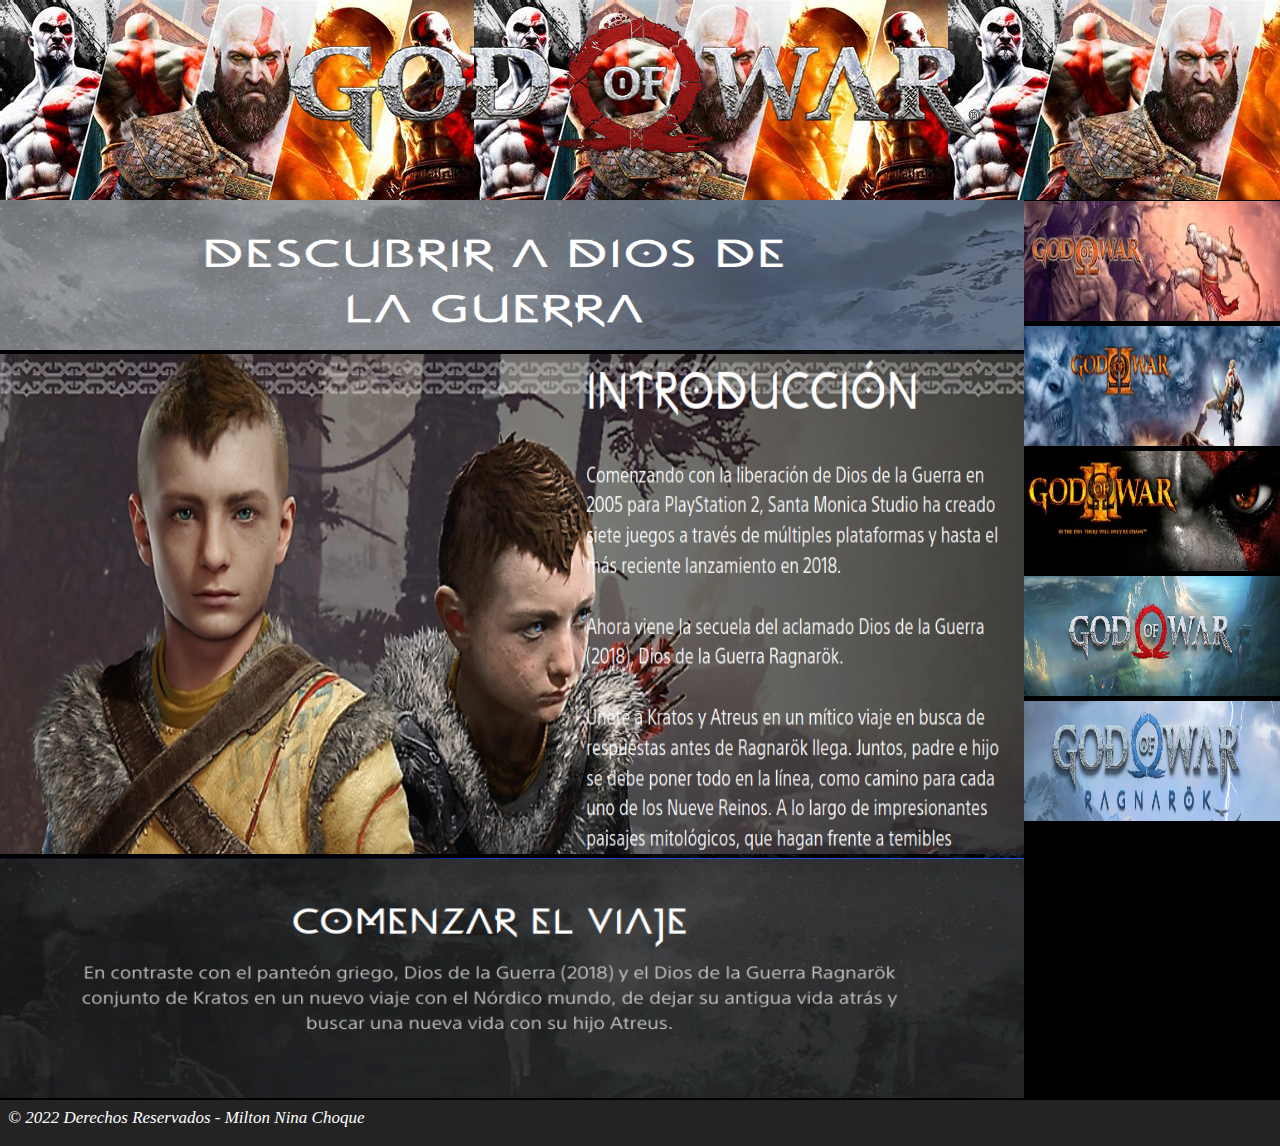
<file: index.html>
<!DOCTYPE html>
<html lang="es">
<head>
    <meta charset="UTF-8">
    <meta http-equiv="X-UA-Compatible" content="IE=edge">
    <meta name="viewport" content="width=device-width, initial-scale=1.0">
    <title>Milton Nina Choque</title>
    <link rel="stylesheet" href="css/a.css">
</head>
<body>
    <header>
        <img src="img/a.png">
    </header>
    <aside>
        <a href="pg/a.html"><img src="img/1.png" id="a"></a>
        <a href="pg/b.html"><img src="img/2.png" id="a"></a>
        <a href="pg/c.html"><img src="img/3.png" id="a"></a>
        <a href="pg/d.html"><img src="img/6.png" id="a"></a>
        <a href="pg/e.html"><img src="img/7.png" id="a"></a>
    </aside>
    <section>
        <img src="img/ca.png" id="b">
        <img src="img/i.png" id="c">
        <img src="img/pie.png" id="d">
    </section>
    <footer>
        <p>© 2022 Derechos Reservados - Milton Nina Choque</p>
    </footer>
</body>
</html>
</file>
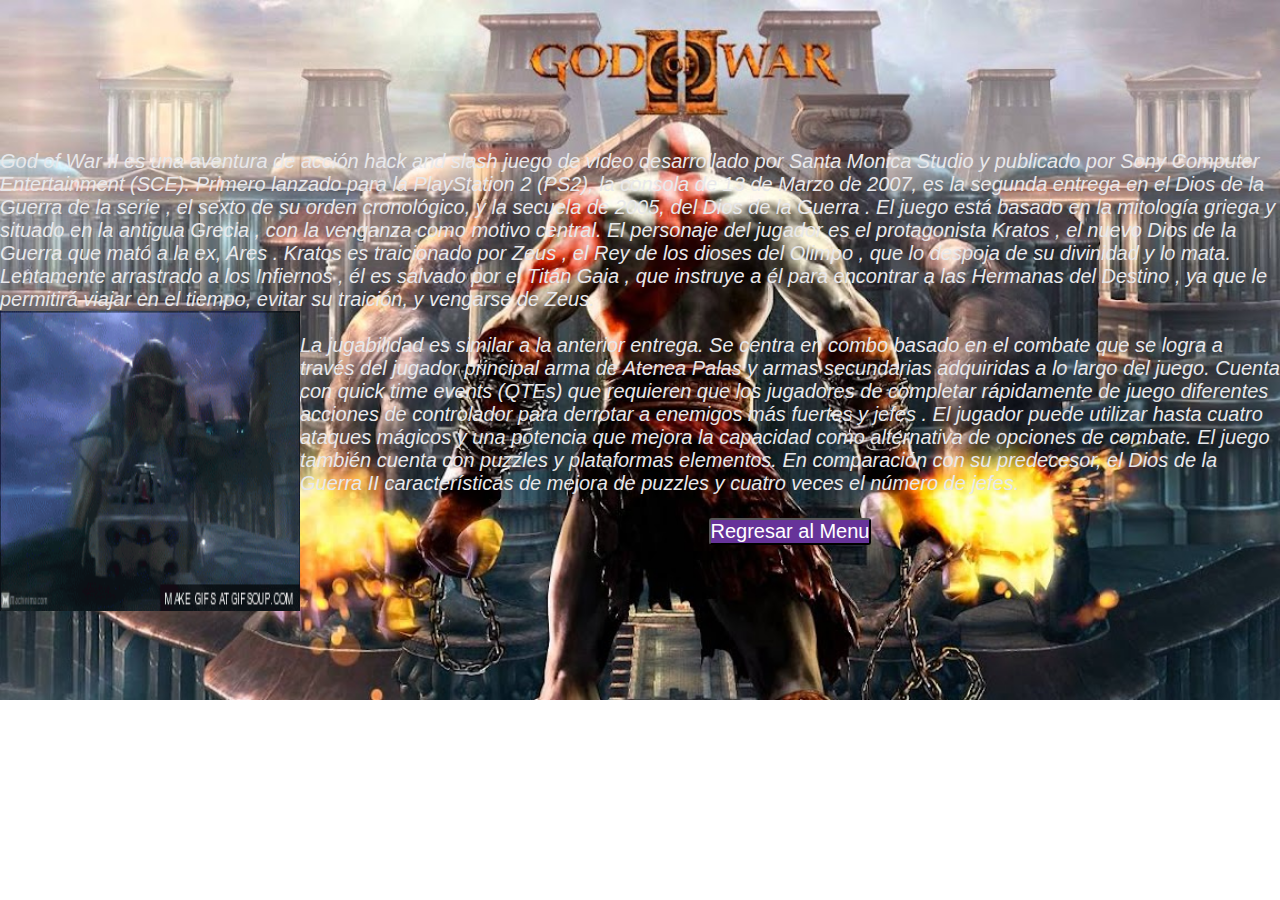
<file: pg/b.html>
<!DOCTYPE html>
<html lang="es">
<head>
    <meta charset="UTF-8">
    <meta http-equiv="X-UA-Compatible" content="IE=edge">
    <meta name="viewport" content="width=device-width, initial-scale=1.0">
    <link rel="stylesheet" href="../css/g2.css">
</head>
<body>
    <nav>
        <div></div>
        <p>
            God of War II es una aventura de acción hack and slash juego de video desarrollado por Santa Monica Studio y publicado por Sony Computer Entertainment (SCE). Primero lanzado para la PlayStation 2 (PS2), la consola de 13 de Marzo de 2007, es la segunda entrega en el Dios de la Guerra de la serie , el sexto de su orden cronológico, y la secuela de 2005, del Dios de la Guerra . El juego está basado en la mitología griega y situado en la antigua Grecia , con la venganza como motivo central. El personaje del jugador es el protagonista Kratos , el nuevo Dios de la Guerra que mató a la ex, Ares . Kratos es traicionado por Zeus , el Rey de los dioses del Olimpo , que lo despoja de su divinidad y lo mata. Lentamente arrastrado a los Infiernos , él es salvado por el Titán Gaia , que instruye a él para encontrar a las Hermanas del Destino , ya que le permitirá viajar en el tiempo, evitar su traición, y vengarse de Zeus. 
        </p>
        <img src="../img/g2.gif" id="i"><br>
        <p>
            La jugabilidad es similar a la anterior entrega. Se centra en combo basado en el combate que se logra a través del jugador principal arma de Atenea Palas y armas secundarias adquiridas a lo largo del juego. Cuenta con quick time events (QTEs) que requieren que los jugadores de completar rápidamente de juego diferentes acciones de controlador para derrotar a enemigos más fuertes y jefes . El jugador puede utilizar hasta cuatro ataques mágicos y una potencia que mejora la capacidad como alternativa de opciones de combate. El juego también cuenta con puzzles y plataformas elementos. En comparación con su predecesor, el Dios de la Guerra II características de mejora de puzzles y cuatro veces el número de jefes. 
        </p><br>
        <center><a href="../index.html"><input type="submit" value="Regresar al Menu"></a></center>

    </nav>
</body>
</html>
</file>
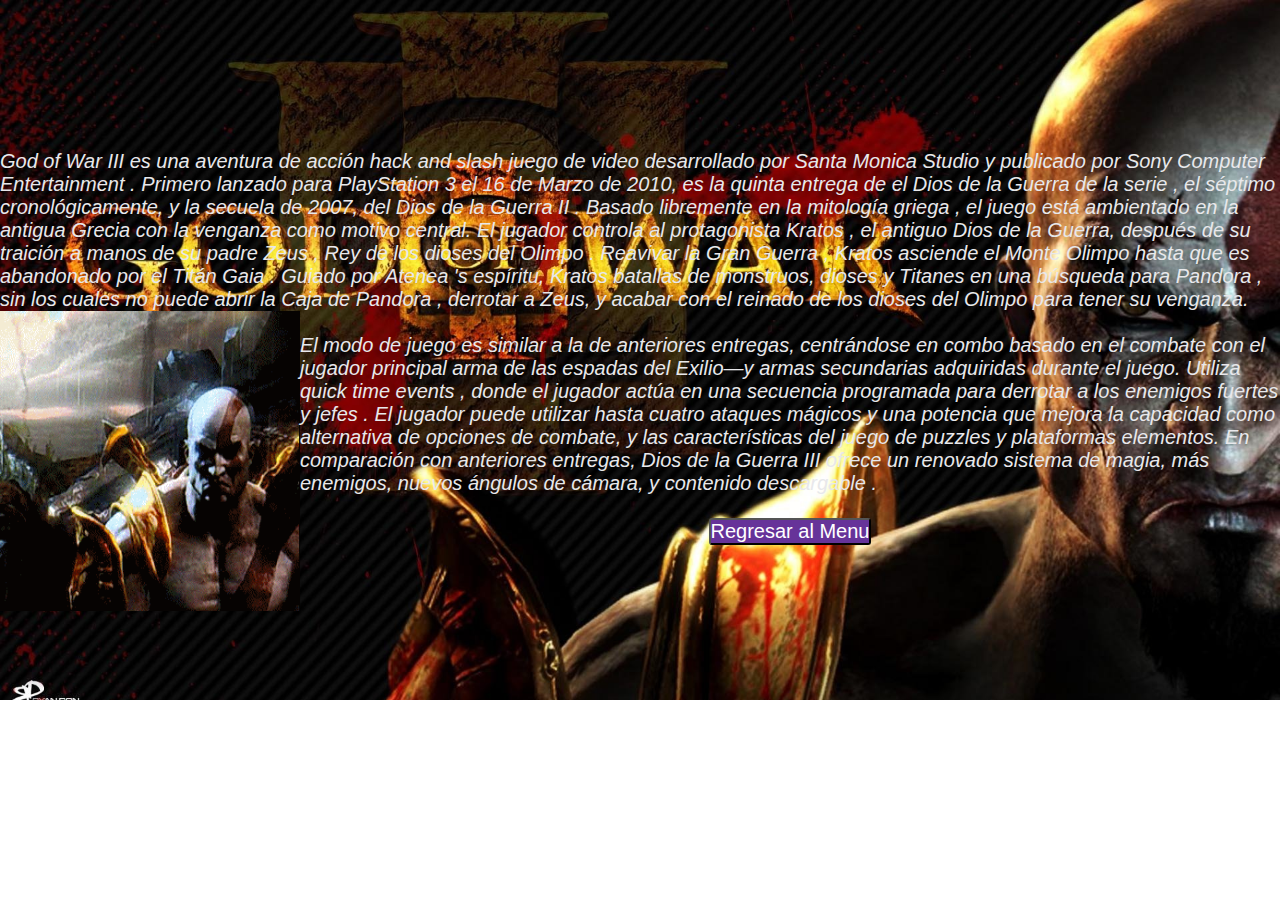
<file: pg/c.html>
<!DOCTYPE html>
<html lang="es">
<head>
    <meta charset="UTF-8">
    <meta http-equiv="X-UA-Compatible" content="IE=edge">
    <meta name="viewport" content="width=device-width, initial-scale=1.0">
    <link rel="stylesheet" href="../pg/g3.css">
</head>
<body>
    <nav>
        <div></div>
        <p>
            God of War III es una aventura de acción hack and slash juego de video desarrollado por Santa Monica Studio y publicado por Sony Computer Entertainment . Primero lanzado para PlayStation 3 el 16 de Marzo de 2010, es la quinta entrega de el Dios de la Guerra de la serie , el séptimo cronológicamente, y la secuela de 2007, del Dios de la Guerra II . Basado libremente en la mitología griega , el juego está ambientado en la antigua Grecia con la venganza como motivo central. El jugador controla al protagonista Kratos , el antiguo Dios de la Guerra, después de su traición a manos de su padre Zeus , Rey de los dioses del Olimpo . Reavivar la Gran Guerra , Kratos asciende el Monte Olimpo hasta que es abandonado por el Titán Gaia . Guiado por Atenea 's espíritu, Kratos batallas de monstruos, dioses y Titanes en una búsqueda para Pandora , sin los cuales no puede abrir la Caja de Pandora , derrotar a Zeus, y acabar con el reinado de los dioses del Olimpo para tener su venganza. 
        </p>
        <img src="../img/g3.gif" id="i"><br>
        <p>
            El modo de juego es similar a la de anteriores entregas, centrándose en combo basado en el combate con el jugador principal arma de las espadas del Exilio—y armas secundarias adquiridas durante el juego. Utiliza quick time events , donde el jugador actúa en una secuencia programada para derrotar a los enemigos fuertes y jefes . El jugador puede utilizar hasta cuatro ataques mágicos y una potencia que mejora la capacidad como alternativa de opciones de combate, y las características del juego de puzzles y plataformas elementos. En comparación con anteriores entregas, Dios de la Guerra III ofrece un renovado sistema de magia, más enemigos, nuevos ángulos de cámara, y contenido descargable .
        </p><br>
        <center><a href="../index.html"><input type="submit" value="Regresar al Menu"></a></center>

    </nav>
</body>
</html>
</file>
<file: css/a.css>
*{
    margin: 0;
} 
header{
    height: 200px;
    width: 100%;
    text-align: center;
    background-image: url(../img/a.jpeg);
}
aside{
    height: 900px;
    width: 20%;
    background-color: black;
    float: right;
}
#a{
    margin-top: 1px;
    padding: 0;
    width: 100%;
    height: 120px;
    transition: 1s;
    cursor: pointer;
}
#a:hover{
    transform: scale(1.2);
}
section{
    height: 900px;
    width: 80%;
    background-image: url(../img/pp.jpeg);
    float: left;
    background-repeat: no-repeat;
    background-size: cover;
}
#b{
    padding: 0;
    width: 100%;
    height: 150px;
}
#c{
    width: 100%;
    height: 500px;
}
#d{
    width: 100%;
    height: 240px;
}
#r{
    color: white;
    font-family: Verdana;
    font-size: 15px;
    padding: 10px;
    text-align: left;
}
footer{
    padding: 8px;;
    height: 30px;
    width: 99%;
    font-style: italic;
    font-size: 17px;
    color: white;
    background-color:rgb(36, 35, 35);
    float: left;
}
</file>
<file: css/g2.css>
*{
    margin: 0;
    padding: 0;
}
nav{
    background-image: url(../img/gg2.jpg);
    background-repeat: no-repeat;
    background-size: cover;
    color: rgb(232, 232, 235);
    font-style: italic;
    font-size: 20px;
    font-family: arial;
    width: 100%;
    height: 700px;
}
div{
    height: 150px;
    width: 100%;
}
#i{
    height: 300px;
    width: 300px;
    float: left;
}
input{
    border-radius: 3px;
    background-color: rebeccapurple;
    color: white;
    border: 1;
    font-size: 20px;
    cursor: pointer;
}
</file>
<file: pg/g3.css>
*{
    margin: 0;
    padding: 0;
}
nav{
    background-image: url(../img/gg3.jpg);
    background-repeat: no-repeat;
    background-size: cover;
    color: rgb(232, 232, 235);
    font-style: italic;
    font-size: 20px;
    font-family: arial;
    width: 100%;
    height: 700px;
}
div{
    height: 150px;
    width: 100%;
}
#i{
    height: 300px;
    width: 300px;
    float: left;
}
input{
    border-radius: 3px;
    background-color: rebeccapurple;
    color: white;
    border: 1;
    font-size: 20px;
    cursor: pointer;
}
</file>
